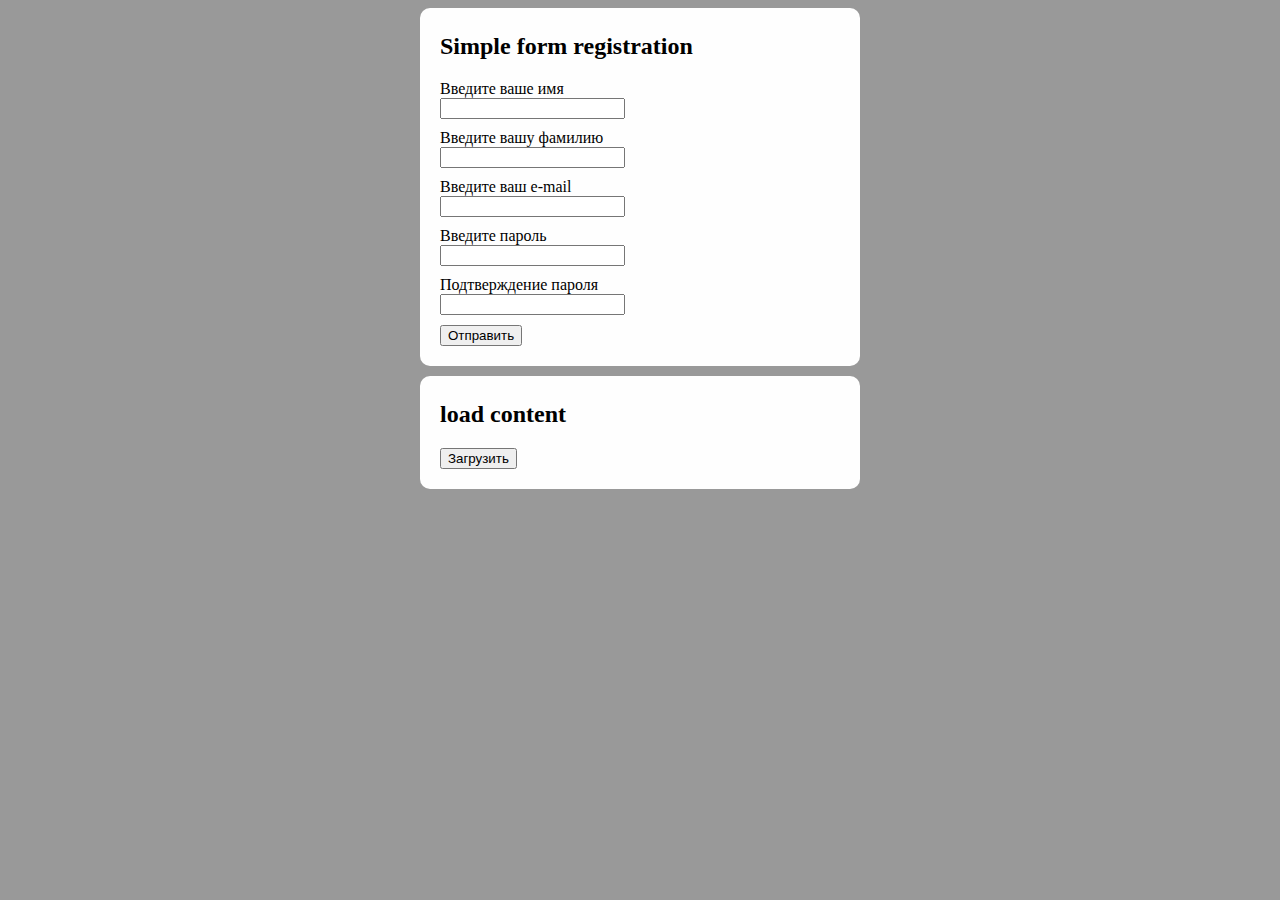
<file: index.html>
<!DOCTYPE html>
<html lang="en">
<head>
    <meta charset="UTF-8">
    <link rel="stylesheet" href="style.css">
    <title>simole form</title>
</head>
<body>
<div class="main">
    <h2>Simple form registration</h2>
    <form class="main__form" action="form.php">
        <label >Введите ваше имя</label>
        <input class="main__input" type="text" name="name">
        <label>Введите вашу фамилию</label>
        <input class="main__input" type="text" name="surname">
        <label>Введите ваш e-mail</label>
        <input class="main__input" type="email" name="email">
        <label>Введите пароль</label>
        <input class="main__input" type="password" name="password">
        <label>Подтверждение пароля</label>
        <input class="main__input" type="password">
        <button class="main__button" type="submit"> Отправить</button>
    </form>
</div>
<div class="main2">
    <h2>load content</h2>
    <button class="load-btn">Загрузить</button>
    <div class="content">

    </div>
</div>
<script src="http://ajax.googleapis.com/ajax/libs/jquery/3.1.0/jquery.min.js"></script>
<script src="common.js"></script>
</body>
</html>
</file>
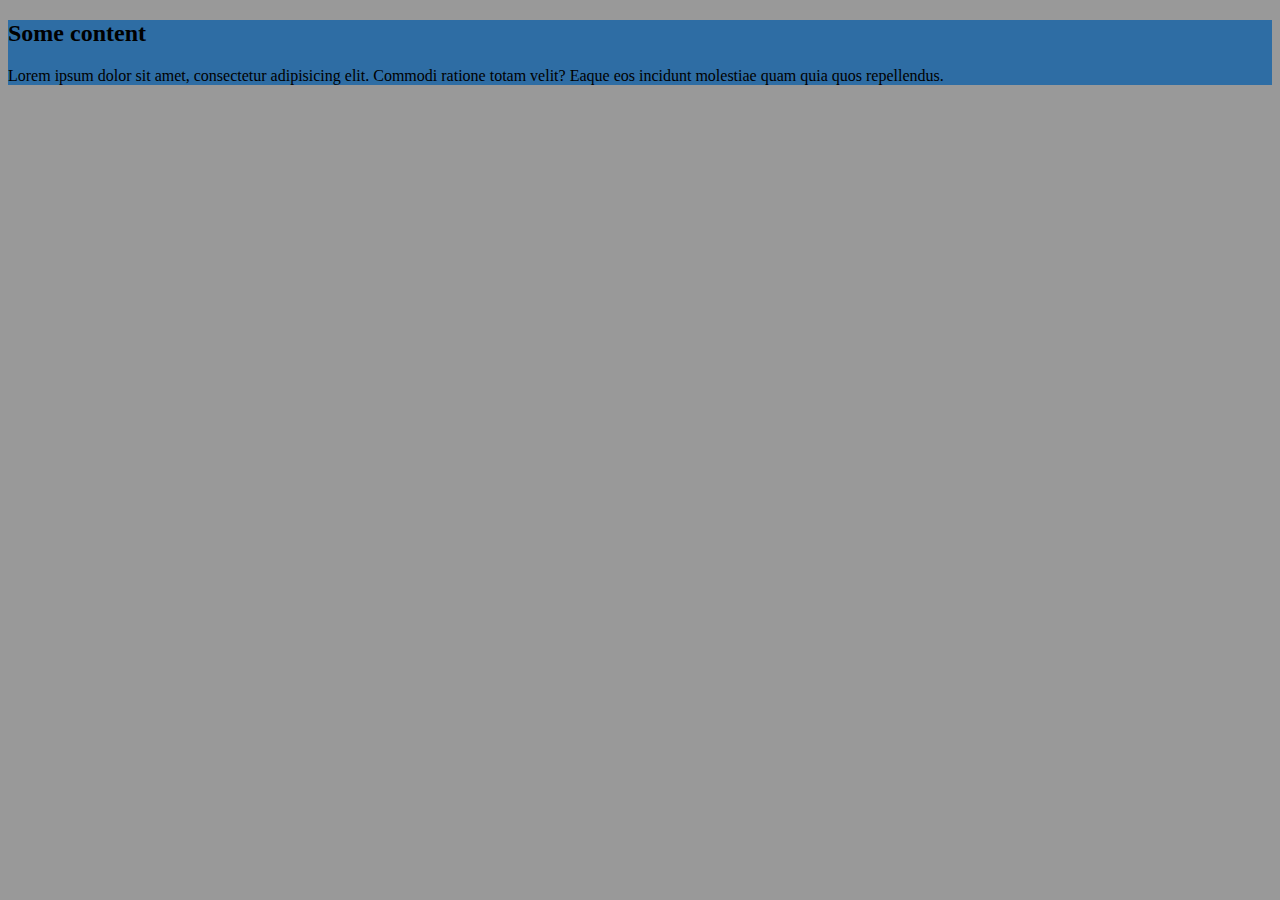
<file: content.html>
<!DOCTYPE html>
<html lang="en">
<head>
    <meta charset="UTF-8">
    <link rel="stylesheet" href="style.css">
    <title>content</title>
</head>
<body>
<div class="content__header">
    <h2>Some content</h2>
    <p>Lorem ipsum dolor sit amet, consectetur adipisicing elit. Commodi ratione totam velit? Eaque eos incidunt
        molestiae quam quia quos repellendus.
    </p>
</div>
</body>
</html>
</file>
<file: style.css>
/* style for content page*/
.content__header {
    background-color: #2e6da4;

}
body {
    background-color: #999;
}
.main,
.main2 {
    background-color: #fefefe;
    margin: 0 auto;
    margin-bottom: 10px;
    width: 400px;
    padding: 5px 20px 20px 20px;
    border-radius: 10px;
}
.main__input {
    display: block;
    margin-bottom: 10px;
}
</file>
